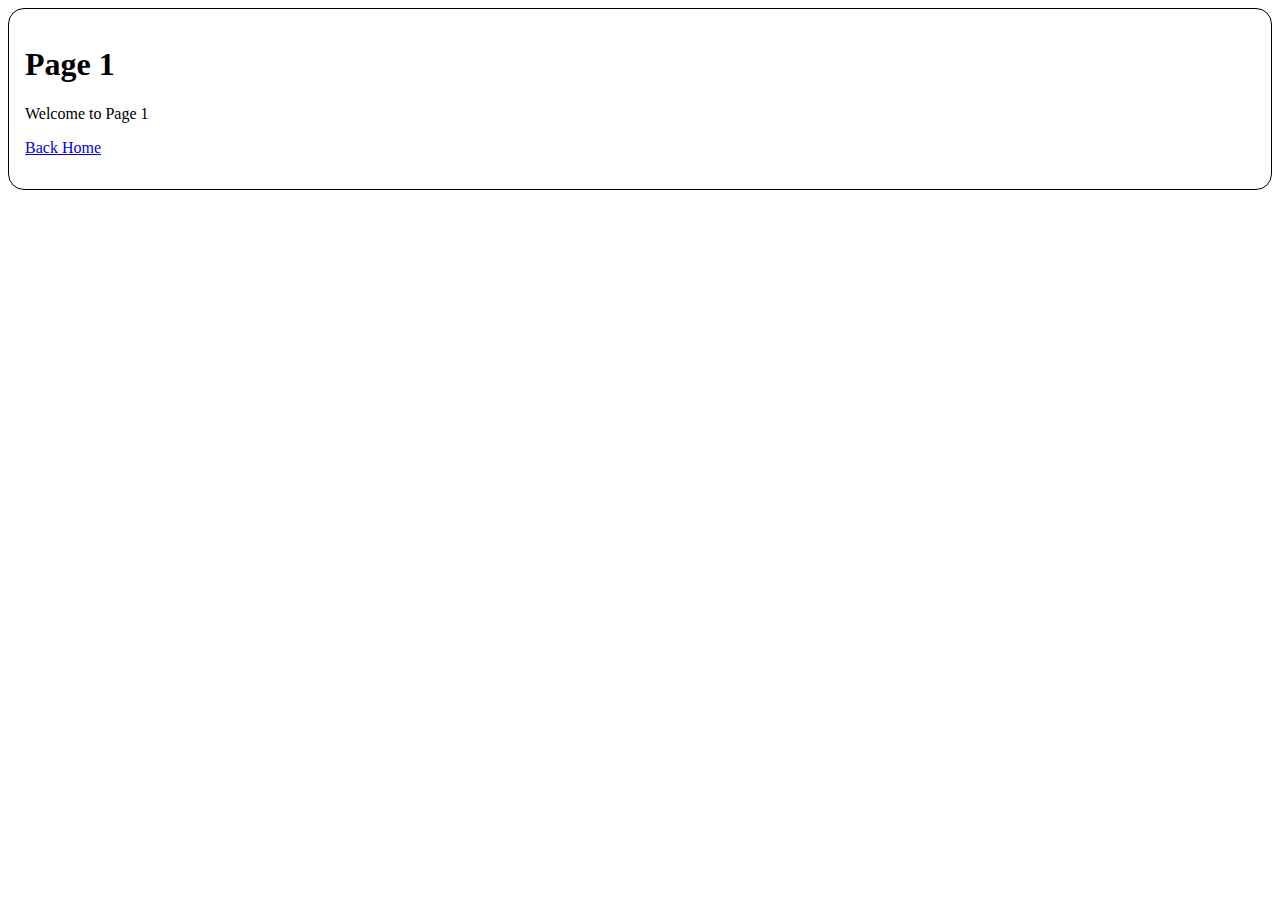
<file: page1.html>
<!DOCTYPE html>
<html lang="en">
<head>
    <meta charset="UTF-8">
    <meta http-equiv="X-UA-Compatible" content="IE=edge">
    <meta name="viewport" content="width=device-width, initial-scale=1.0">
    <link rel="stylesheet" href="./site.css" />
    <title>Page 1</title>
</head>
<body>
    <header>
        <h1>Page 1</h1>
    </header>
    <main>
        <p>Welcome to Page 1</p>
        <p><a href="/">Back Home</a></p>
    </main>    
</body>
</html>
</file>
<file: site.css>
body {
    border: 1px solid black;
    border-radius: 1rem;
    padding: 1rem;
}
</file>
